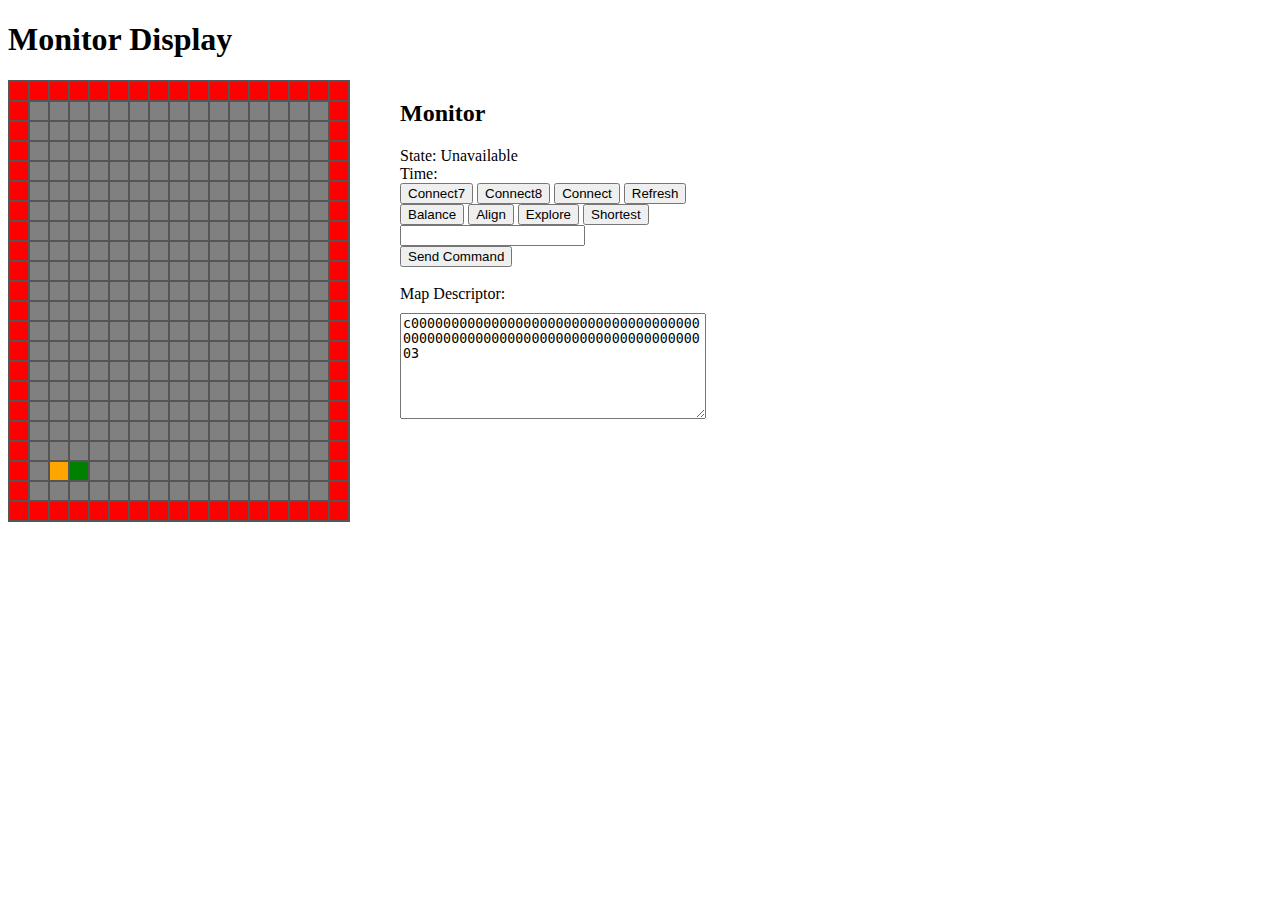
<file: RPi/static/monitor.html>
<!DOCTYPE html>
<html lang="en">
<head>
    <meta charset="utf-8">
    <meta http-equiv="X-UA-Compatible" content="IE=edge">
    <meta name="viewport" content="width=device-width, initial-scale=1">
    <title>Arena Monitor</title>

    <link href="mapgen.css" rel="stylesheet">
</head>
<body>
<h1>Monitor Display</h1>

<div id="map_view"></div>
<div id="obs_view" style="display:none"></div>

<div id="output-simulator">
    <h2>Monitor</h2>
    State: <span id="robot_state"></span> <br />
    Time: <span id="run_time"></span> <br />
    <input type="button" id="c12347" value="Connect7">
    <input type="button" id="c12348" value="Connect8">
    <input type="button" id="connect" value="Connect">
    <input type="button" id="refresh" value="Refresh">
    <br />
    <input type="button" id="balance" value="Balance">
    <input type="button" id="align" value="Align">
    <input type="button" id="explore" value="Explore">
    <input type="button" id="shortest" value="Shortest">
    <br />
    <input id="hex_command" />
    <input type="button" id="send" value="Send Command">
    <br />
    <br />
    Map Descriptor:
    <textarea id="map-desc"></textarea>
</div>

<script>
var mode = "monitor";
</script>
<script src="jquery.js"></script>
<script src="mapgen.js"></script>
</body>
</html>
</file>
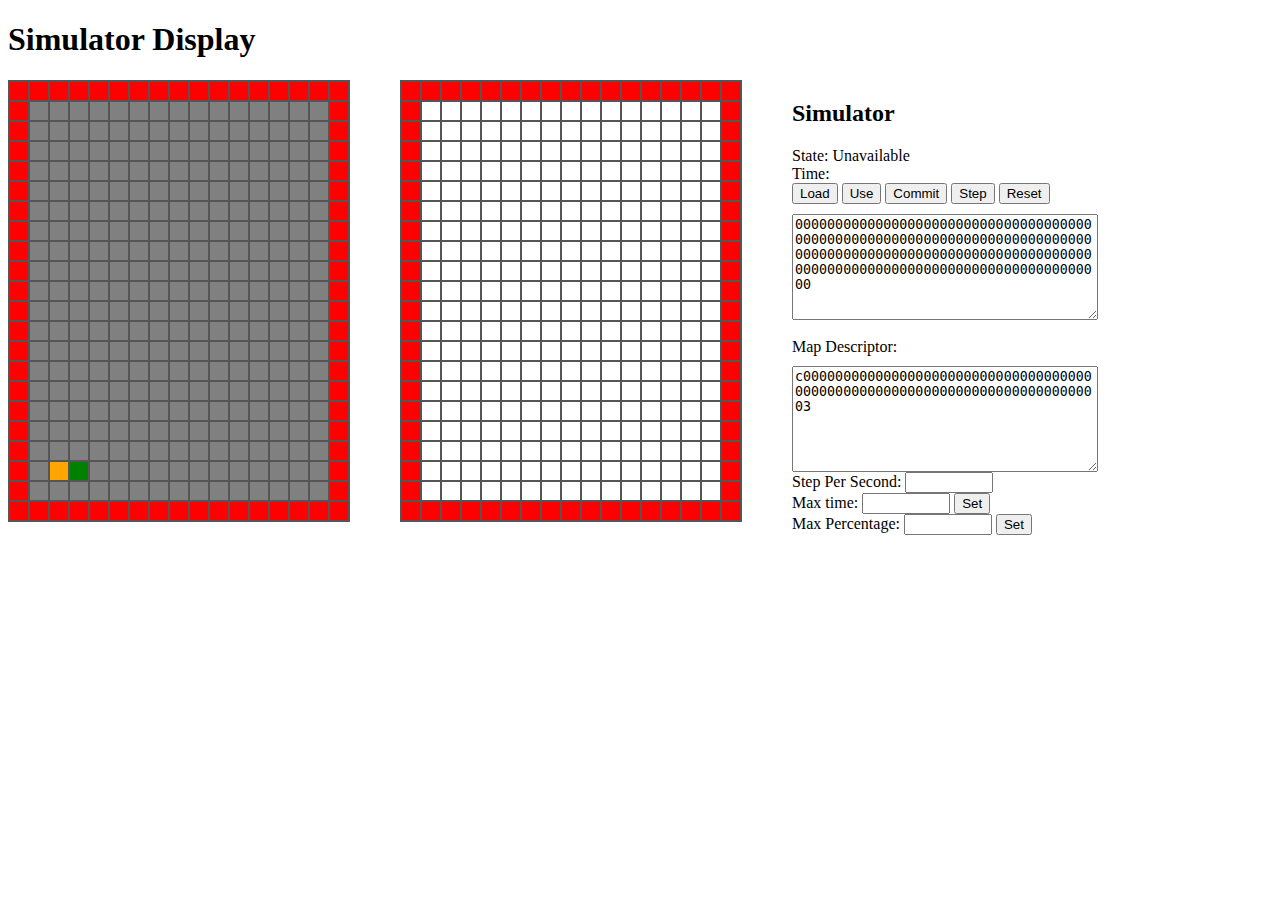
<file: RPi/static/simulator.html>
<!DOCTYPE html>
<html lang="en">
<head>
    <meta charset="utf-8">
    <meta http-equiv="X-UA-Compatible" content="IE=edge">
    <meta name="viewport" content="width=device-width, initial-scale=1">
    <title>Arena Simulator</title>

    <link href="mapgen.css" rel="stylesheet">
</head>
<body>
<h1>Simulator Display</h1>

<div id="map_view"></div>
<div id="obs_view"></div>

<div id="output-simulator">
    <h2>Simulator</h2>
    State: <span id="robot_state"></span> <br />
    Time: <span id="run_time"></span> <br />
    <input type="button" id="load" value="Load">
    <input type="button" id="use" value="Use">
    <input type="button" id="commit" value="Commit">
    <input type="button" id="step" value="Step">
    <input type="button" id="reset" value="Reset">
    <textarea id="encode-str"></textarea>
    <br />
    Map Descriptor:
    <textarea id="map-desc"></textarea>
    Step Per Second: <input id="step-per-second" class="shortInput"/>
    <br />
    Max time:
    <input id="max-time" class="shortInput">
    <input type="button" id="set-max-time" value="Set">
    <br />
    Max Percentage:
    <input id="max-percentage" class="shortInput">
    <input type="button" id="set-max-percentage" value="Set">
</div>

<script>
var mode = "simulator";
</script>
<script src="jquery.js"></script>
<script src="mapgen.js"></script>
</body>
</html>
</file>
<file: RPi/static/mapgen.css>
#map_view, #obs_view {
    background: #eee;
    width: 340px;
    height: 440px;
    border: 1px solid #555;
    box-sizing: content-box;
    float:left;
}

#obs_view{
    margin-left:50px;
}

.cellC, .cellU, .cellO, .cellBad {
    box-sizing: border-box;
    border: 1px solid #555;
    width: 20px;
    height: 20px;
    float: left;
    cursor: pointer;
    text-align: center;
}

.cellC{
    background: #fff;
}
.cellU{
    background: grey;
}
.cellO{
    background: red;
}
.cellBad{
    background: purple;
}

.cellRobotCenter{
    background: orange;
}
.cellRobotHead{
    background: green;
}

#output-simulator {
    margin-left:50px;
    width:300px;
    float:left;
}

textarea {
    display:block;
    width:100%;
    height: 100px;
    margin-top: 10px;
}

.shortInput{
    width:80px;
}
</file>
